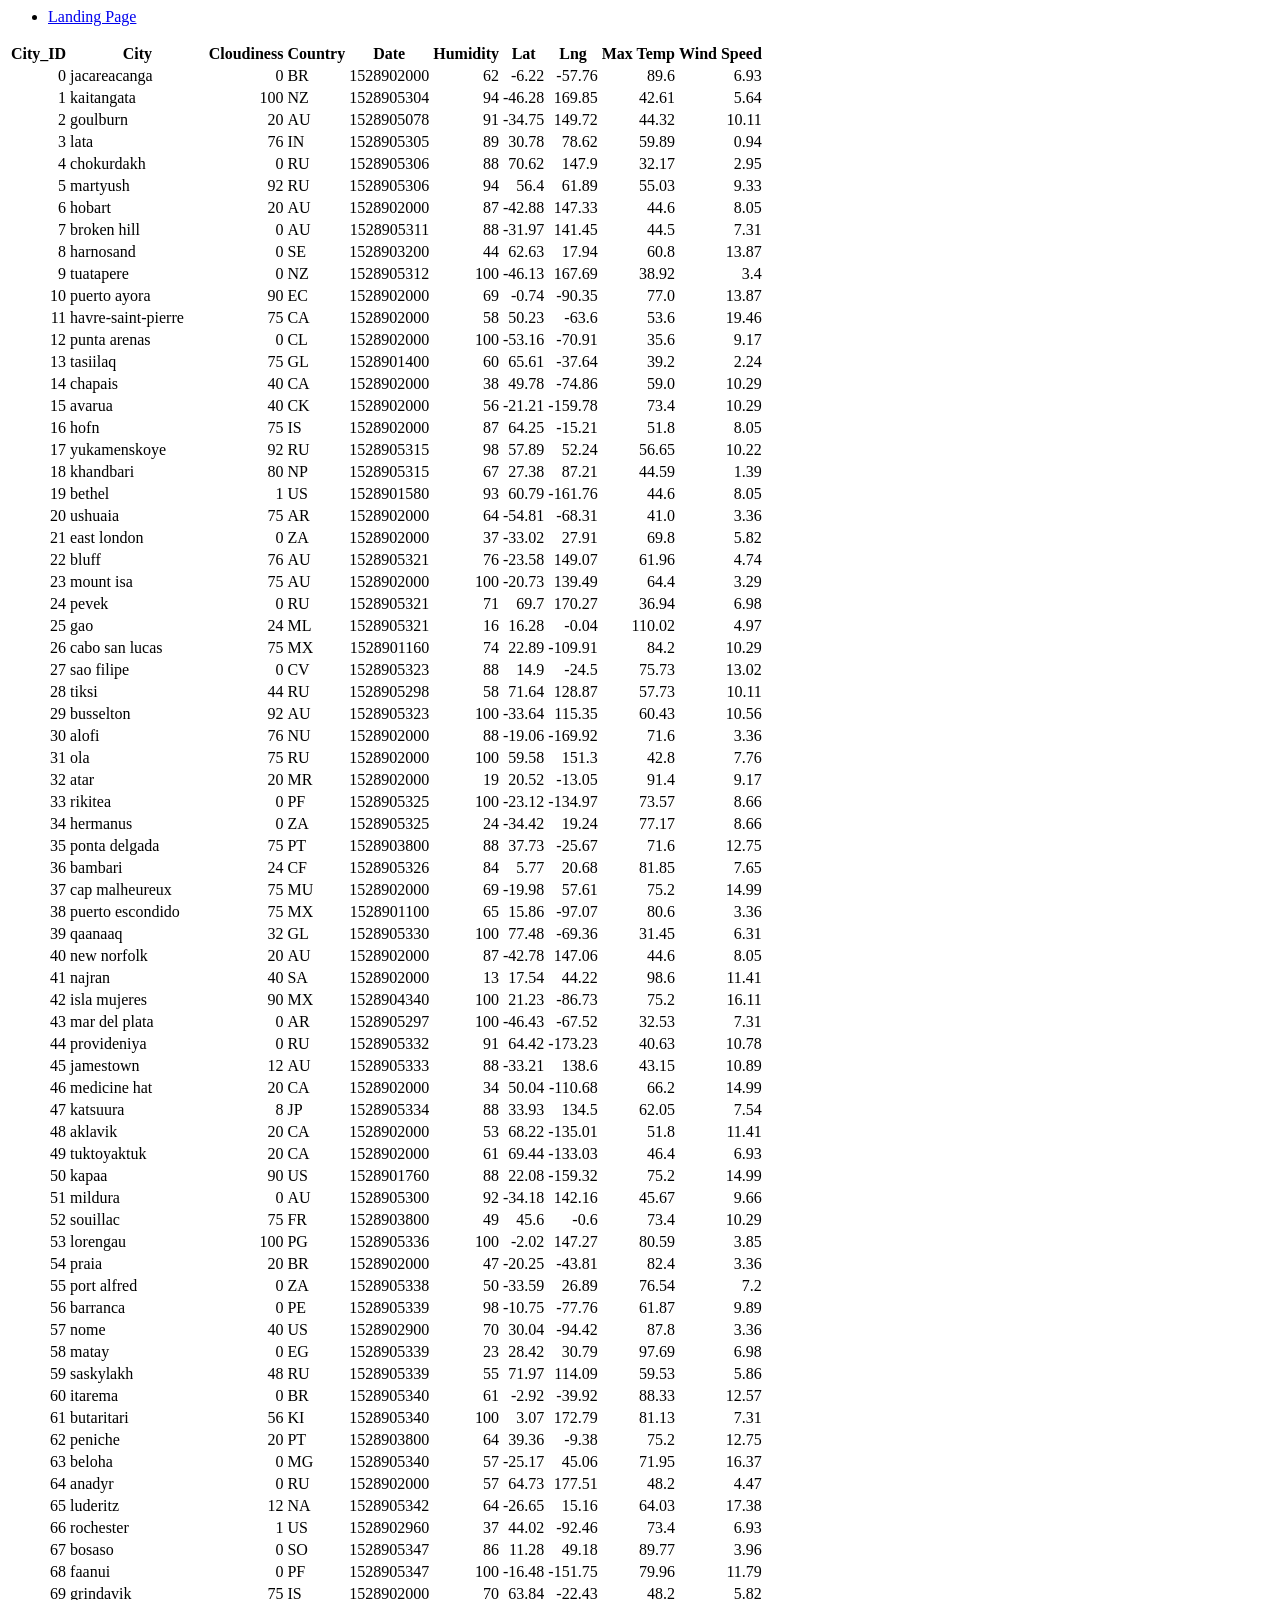
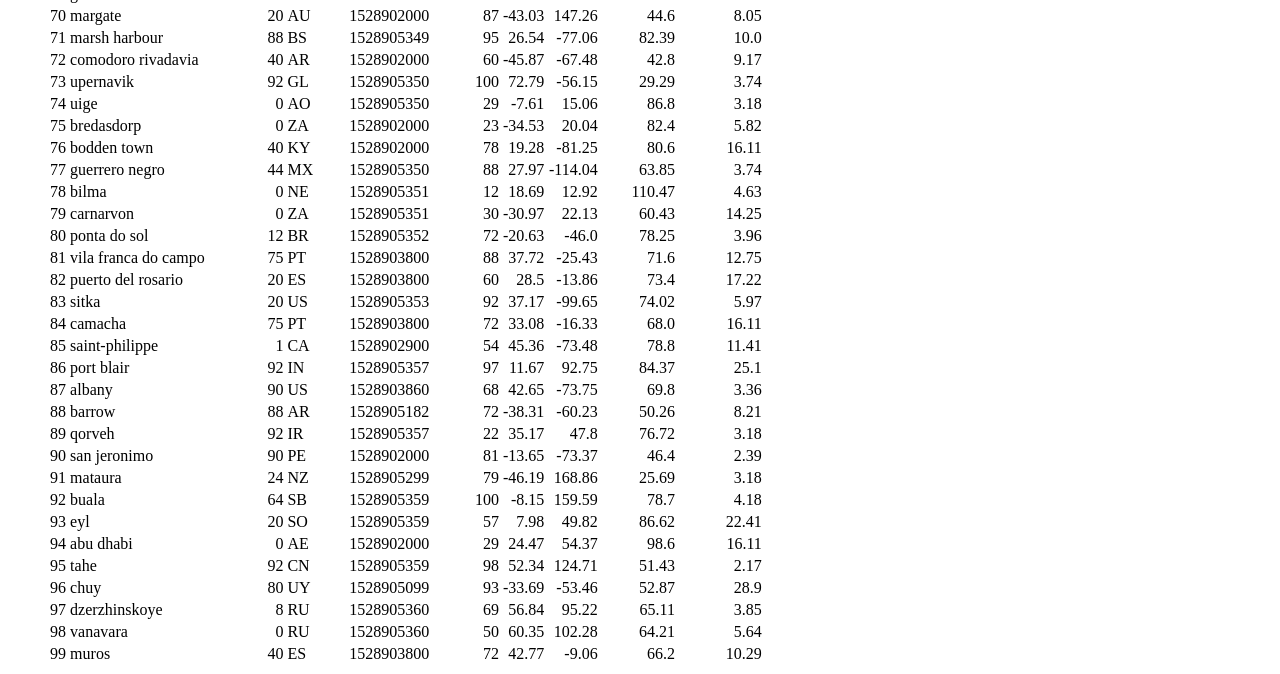
<file: Data.html>
<!-- saved from url=(0056)file:///Users/kenmurakami/Downloads/convertcsv%20(1).htm -->
<html><head><meta http-equiv="Content-Type" content="text/html; charset=windows-1252"></head><body><table class="table table-bordered table-hover table-condensed">

        <div class="container"> 
                <nav class="navbar">
                <ul>
                  <li> 
                    <a href = "LandingPage">Landing Page</a></li>
    
                          </div>
                  </li>

<thead><tr><th title="Field #1">City_ID</th>
<th title="Field #2">City</th>
<th title="Field #3">Cloudiness</th>
<th title="Field #4">Country</th>
<th title="Field #5">Date</th>
<th title="Field #6">Humidity</th>
<th title="Field #7">Lat</th>
<th title="Field #8">Lng</th>
<th title="Field #9">Max Temp</th>
<th title="Field #10">Wind Speed</th>
</tr></thead>
<tbody><tr>
<td align="right">0</td>
<td>jacareacanga</td>
<td align="right">0</td>
<td>BR</td>
<td align="right">1528902000</td>
<td align="right">62</td>
<td align="right">-6.22</td>
<td align="right">-57.76</td>
<td align="right">89.6</td>
<td align="right">6.93</td>
</tr>
<tr>
<td align="right">1</td>
<td>kaitangata</td>
<td align="right">100</td>
<td>NZ</td>
<td align="right">1528905304</td>
<td align="right">94</td>
<td align="right">-46.28</td>
<td align="right">169.85</td>
<td align="right">42.61</td>
<td align="right">5.64</td>
</tr>
<tr>
<td align="right">2</td>
<td>goulburn</td>
<td align="right">20</td>
<td>AU</td>
<td align="right">1528905078</td>
<td align="right">91</td>
<td align="right">-34.75</td>
<td align="right">149.72</td>
<td align="right">44.32</td>
<td align="right">10.11</td>
</tr>
<tr>
<td align="right">3</td>
<td>lata</td>
<td align="right">76</td>
<td>IN</td>
<td align="right">1528905305</td>
<td align="right">89</td>
<td align="right">30.78</td>
<td align="right">78.62</td>
<td align="right">59.89</td>
<td align="right">0.94</td>
</tr>
<tr>
<td align="right">4</td>
<td>chokurdakh</td>
<td align="right">0</td>
<td>RU</td>
<td align="right">1528905306</td>
<td align="right">88</td>
<td align="right">70.62</td>
<td align="right">147.9</td>
<td align="right">32.17</td>
<td align="right">2.95</td>
</tr>
<tr>
<td align="right">5</td>
<td>martyush</td>
<td align="right">92</td>
<td>RU</td>
<td align="right">1528905306</td>
<td align="right">94</td>
<td align="right">56.4</td>
<td align="right">61.89</td>
<td align="right">55.03</td>
<td align="right">9.33</td>
</tr>
<tr>
<td align="right">6</td>
<td>hobart</td>
<td align="right">20</td>
<td>AU</td>
<td align="right">1528902000</td>
<td align="right">87</td>
<td align="right">-42.88</td>
<td align="right">147.33</td>
<td align="right">44.6</td>
<td align="right">8.05</td>
</tr>
<tr>
<td align="right">7</td>
<td>broken hill</td>
<td align="right">0</td>
<td>AU</td>
<td align="right">1528905311</td>
<td align="right">88</td>
<td align="right">-31.97</td>
<td align="right">141.45</td>
<td align="right">44.5</td>
<td align="right">7.31</td>
</tr>
<tr>
<td align="right">8</td>
<td>harnosand</td>
<td align="right">0</td>
<td>SE</td>
<td align="right">1528903200</td>
<td align="right">44</td>
<td align="right">62.63</td>
<td align="right">17.94</td>
<td align="right">60.8</td>
<td align="right">13.87</td>
</tr>
<tr>
<td align="right">9</td>
<td>tuatapere</td>
<td align="right">0</td>
<td>NZ</td>
<td align="right">1528905312</td>
<td align="right">100</td>
<td align="right">-46.13</td>
<td align="right">167.69</td>
<td align="right">38.92</td>
<td align="right">3.4</td>
</tr>
<tr>
<td align="right">10</td>
<td>puerto ayora</td>
<td align="right">90</td>
<td>EC</td>
<td align="right">1528902000</td>
<td align="right">69</td>
<td align="right">-0.74</td>
<td align="right">-90.35</td>
<td align="right">77.0</td>
<td align="right">13.87</td>
</tr>
<tr>
<td align="right">11</td>
<td>havre-saint-pierre</td>
<td align="right">75</td>
<td>CA</td>
<td align="right">1528902000</td>
<td align="right">58</td>
<td align="right">50.23</td>
<td align="right">-63.6</td>
<td align="right">53.6</td>
<td align="right">19.46</td>
</tr>
<tr>
<td align="right">12</td>
<td>punta arenas</td>
<td align="right">0</td>
<td>CL</td>
<td align="right">1528902000</td>
<td align="right">100</td>
<td align="right">-53.16</td>
<td align="right">-70.91</td>
<td align="right">35.6</td>
<td align="right">9.17</td>
</tr>
<tr>
<td align="right">13</td>
<td>tasiilaq</td>
<td align="right">75</td>
<td>GL</td>
<td align="right">1528901400</td>
<td align="right">60</td>
<td align="right">65.61</td>
<td align="right">-37.64</td>
<td align="right">39.2</td>
<td align="right">2.24</td>
</tr>
<tr>
<td align="right">14</td>
<td>chapais</td>
<td align="right">40</td>
<td>CA</td>
<td align="right">1528902000</td>
<td align="right">38</td>
<td align="right">49.78</td>
<td align="right">-74.86</td>
<td align="right">59.0</td>
<td align="right">10.29</td>
</tr>
<tr>
<td align="right">15</td>
<td>avarua</td>
<td align="right">40</td>
<td>CK</td>
<td align="right">1528902000</td>
<td align="right">56</td>
<td align="right">-21.21</td>
<td align="right">-159.78</td>
<td align="right">73.4</td>
<td align="right">10.29</td>
</tr>
<tr>
<td align="right">16</td>
<td>hofn</td>
<td align="right">75</td>
<td>IS</td>
<td align="right">1528902000</td>
<td align="right">87</td>
<td align="right">64.25</td>
<td align="right">-15.21</td>
<td align="right">51.8</td>
<td align="right">8.05</td>
</tr>
<tr>
<td align="right">17</td>
<td>yukamenskoye</td>
<td align="right">92</td>
<td>RU</td>
<td align="right">1528905315</td>
<td align="right">98</td>
<td align="right">57.89</td>
<td align="right">52.24</td>
<td align="right">56.65</td>
<td align="right">10.22</td>
</tr>
<tr>
<td align="right">18</td>
<td>khandbari</td>
<td align="right">80</td>
<td>NP</td>
<td align="right">1528905315</td>
<td align="right">67</td>
<td align="right">27.38</td>
<td align="right">87.21</td>
<td align="right">44.59</td>
<td align="right">1.39</td>
</tr>
<tr>
<td align="right">19</td>
<td>bethel</td>
<td align="right">1</td>
<td>US</td>
<td align="right">1528901580</td>
<td align="right">93</td>
<td align="right">60.79</td>
<td align="right">-161.76</td>
<td align="right">44.6</td>
<td align="right">8.05</td>
</tr>
<tr>
<td align="right">20</td>
<td>ushuaia</td>
<td align="right">75</td>
<td>AR</td>
<td align="right">1528902000</td>
<td align="right">64</td>
<td align="right">-54.81</td>
<td align="right">-68.31</td>
<td align="right">41.0</td>
<td align="right">3.36</td>
</tr>
<tr>
<td align="right">21</td>
<td>east london</td>
<td align="right">0</td>
<td>ZA</td>
<td align="right">1528902000</td>
<td align="right">37</td>
<td align="right">-33.02</td>
<td align="right">27.91</td>
<td align="right">69.8</td>
<td align="right">5.82</td>
</tr>
<tr>
<td align="right">22</td>
<td>bluff</td>
<td align="right">76</td>
<td>AU</td>
<td align="right">1528905321</td>
<td align="right">76</td>
<td align="right">-23.58</td>
<td align="right">149.07</td>
<td align="right">61.96</td>
<td align="right">4.74</td>
</tr>
<tr>
<td align="right">23</td>
<td>mount isa</td>
<td align="right">75</td>
<td>AU</td>
<td align="right">1528902000</td>
<td align="right">100</td>
<td align="right">-20.73</td>
<td align="right">139.49</td>
<td align="right">64.4</td>
<td align="right">3.29</td>
</tr>
<tr>
<td align="right">24</td>
<td>pevek</td>
<td align="right">0</td>
<td>RU</td>
<td align="right">1528905321</td>
<td align="right">71</td>
<td align="right">69.7</td>
<td align="right">170.27</td>
<td align="right">36.94</td>
<td align="right">6.98</td>
</tr>
<tr>
<td align="right">25</td>
<td>gao</td>
<td align="right">24</td>
<td>ML</td>
<td align="right">1528905321</td>
<td align="right">16</td>
<td align="right">16.28</td>
<td align="right">-0.04</td>
<td align="right">110.02</td>
<td align="right">4.97</td>
</tr>
<tr>
<td align="right">26</td>
<td>cabo san lucas</td>
<td align="right">75</td>
<td>MX</td>
<td align="right">1528901160</td>
<td align="right">74</td>
<td align="right">22.89</td>
<td align="right">-109.91</td>
<td align="right">84.2</td>
<td align="right">10.29</td>
</tr>
<tr>
<td align="right">27</td>
<td>sao filipe</td>
<td align="right">0</td>
<td>CV</td>
<td align="right">1528905323</td>
<td align="right">88</td>
<td align="right">14.9</td>
<td align="right">-24.5</td>
<td align="right">75.73</td>
<td align="right">13.02</td>
</tr>
<tr>
<td align="right">28</td>
<td>tiksi</td>
<td align="right">44</td>
<td>RU</td>
<td align="right">1528905298</td>
<td align="right">58</td>
<td align="right">71.64</td>
<td align="right">128.87</td>
<td align="right">57.73</td>
<td align="right">10.11</td>
</tr>
<tr>
<td align="right">29</td>
<td>busselton</td>
<td align="right">92</td>
<td>AU</td>
<td align="right">1528905323</td>
<td align="right">100</td>
<td align="right">-33.64</td>
<td align="right">115.35</td>
<td align="right">60.43</td>
<td align="right">10.56</td>
</tr>
<tr>
<td align="right">30</td>
<td>alofi</td>
<td align="right">76</td>
<td>NU</td>
<td align="right">1528902000</td>
<td align="right">88</td>
<td align="right">-19.06</td>
<td align="right">-169.92</td>
<td align="right">71.6</td>
<td align="right">3.36</td>
</tr>
<tr>
<td align="right">31</td>
<td>ola</td>
<td align="right">75</td>
<td>RU</td>
<td align="right">1528902000</td>
<td align="right">100</td>
<td align="right">59.58</td>
<td align="right">151.3</td>
<td align="right">42.8</td>
<td align="right">7.76</td>
</tr>
<tr>
<td align="right">32</td>
<td>atar</td>
<td align="right">20</td>
<td>MR</td>
<td align="right">1528902000</td>
<td align="right">19</td>
<td align="right">20.52</td>
<td align="right">-13.05</td>
<td align="right">91.4</td>
<td align="right">9.17</td>
</tr>
<tr>
<td align="right">33</td>
<td>rikitea</td>
<td align="right">0</td>
<td>PF</td>
<td align="right">1528905325</td>
<td align="right">100</td>
<td align="right">-23.12</td>
<td align="right">-134.97</td>
<td align="right">73.57</td>
<td align="right">8.66</td>
</tr>
<tr>
<td align="right">34</td>
<td>hermanus</td>
<td align="right">0</td>
<td>ZA</td>
<td align="right">1528905325</td>
<td align="right">24</td>
<td align="right">-34.42</td>
<td align="right">19.24</td>
<td align="right">77.17</td>
<td align="right">8.66</td>
</tr>
<tr>
<td align="right">35</td>
<td>ponta delgada</td>
<td align="right">75</td>
<td>PT</td>
<td align="right">1528903800</td>
<td align="right">88</td>
<td align="right">37.73</td>
<td align="right">-25.67</td>
<td align="right">71.6</td>
<td align="right">12.75</td>
</tr>
<tr>
<td align="right">36</td>
<td>bambari</td>
<td align="right">24</td>
<td>CF</td>
<td align="right">1528905326</td>
<td align="right">84</td>
<td align="right">5.77</td>
<td align="right">20.68</td>
<td align="right">81.85</td>
<td align="right">7.65</td>
</tr>
<tr>
<td align="right">37</td>
<td>cap malheureux</td>
<td align="right">75</td>
<td>MU</td>
<td align="right">1528902000</td>
<td align="right">69</td>
<td align="right">-19.98</td>
<td align="right">57.61</td>
<td align="right">75.2</td>
<td align="right">14.99</td>
</tr>
<tr>
<td align="right">38</td>
<td>puerto escondido</td>
<td align="right">75</td>
<td>MX</td>
<td align="right">1528901100</td>
<td align="right">65</td>
<td align="right">15.86</td>
<td align="right">-97.07</td>
<td align="right">80.6</td>
<td align="right">3.36</td>
</tr>
<tr>
<td align="right">39</td>
<td>qaanaaq</td>
<td align="right">32</td>
<td>GL</td>
<td align="right">1528905330</td>
<td align="right">100</td>
<td align="right">77.48</td>
<td align="right">-69.36</td>
<td align="right">31.45</td>
<td align="right">6.31</td>
</tr>
<tr>
<td align="right">40</td>
<td>new norfolk</td>
<td align="right">20</td>
<td>AU</td>
<td align="right">1528902000</td>
<td align="right">87</td>
<td align="right">-42.78</td>
<td align="right">147.06</td>
<td align="right">44.6</td>
<td align="right">8.05</td>
</tr>
<tr>
<td align="right">41</td>
<td>najran</td>
<td align="right">40</td>
<td>SA</td>
<td align="right">1528902000</td>
<td align="right">13</td>
<td align="right">17.54</td>
<td align="right">44.22</td>
<td align="right">98.6</td>
<td align="right">11.41</td>
</tr>
<tr>
<td align="right">42</td>
<td>isla mujeres</td>
<td align="right">90</td>
<td>MX</td>
<td align="right">1528904340</td>
<td align="right">100</td>
<td align="right">21.23</td>
<td align="right">-86.73</td>
<td align="right">75.2</td>
<td align="right">16.11</td>
</tr>
<tr>
<td align="right">43</td>
<td>mar del plata</td>
<td align="right">0</td>
<td>AR</td>
<td align="right">1528905297</td>
<td align="right">100</td>
<td align="right">-46.43</td>
<td align="right">-67.52</td>
<td align="right">32.53</td>
<td align="right">7.31</td>
</tr>
<tr>
<td align="right">44</td>
<td>provideniya</td>
<td align="right">0</td>
<td>RU</td>
<td align="right">1528905332</td>
<td align="right">91</td>
<td align="right">64.42</td>
<td align="right">-173.23</td>
<td align="right">40.63</td>
<td align="right">10.78</td>
</tr>
<tr>
<td align="right">45</td>
<td>jamestown</td>
<td align="right">12</td>
<td>AU</td>
<td align="right">1528905333</td>
<td align="right">88</td>
<td align="right">-33.21</td>
<td align="right">138.6</td>
<td align="right">43.15</td>
<td align="right">10.89</td>
</tr>
<tr>
<td align="right">46</td>
<td>medicine hat</td>
<td align="right">20</td>
<td>CA</td>
<td align="right">1528902000</td>
<td align="right">34</td>
<td align="right">50.04</td>
<td align="right">-110.68</td>
<td align="right">66.2</td>
<td align="right">14.99</td>
</tr>
<tr>
<td align="right">47</td>
<td>katsuura</td>
<td align="right">8</td>
<td>JP</td>
<td align="right">1528905334</td>
<td align="right">88</td>
<td align="right">33.93</td>
<td align="right">134.5</td>
<td align="right">62.05</td>
<td align="right">7.54</td>
</tr>
<tr>
<td align="right">48</td>
<td>aklavik</td>
<td align="right">20</td>
<td>CA</td>
<td align="right">1528902000</td>
<td align="right">53</td>
<td align="right">68.22</td>
<td align="right">-135.01</td>
<td align="right">51.8</td>
<td align="right">11.41</td>
</tr>
<tr>
<td align="right">49</td>
<td>tuktoyaktuk</td>
<td align="right">20</td>
<td>CA</td>
<td align="right">1528902000</td>
<td align="right">61</td>
<td align="right">69.44</td>
<td align="right">-133.03</td>
<td align="right">46.4</td>
<td align="right">6.93</td>
</tr>
<tr>
<td align="right">50</td>
<td>kapaa</td>
<td align="right">90</td>
<td>US</td>
<td align="right">1528901760</td>
<td align="right">88</td>
<td align="right">22.08</td>
<td align="right">-159.32</td>
<td align="right">75.2</td>
<td align="right">14.99</td>
</tr>
<tr>
<td align="right">51</td>
<td>mildura</td>
<td align="right">0</td>
<td>AU</td>
<td align="right">1528905300</td>
<td align="right">92</td>
<td align="right">-34.18</td>
<td align="right">142.16</td>
<td align="right">45.67</td>
<td align="right">9.66</td>
</tr>
<tr>
<td align="right">52</td>
<td>souillac</td>
<td align="right">75</td>
<td>FR</td>
<td align="right">1528903800</td>
<td align="right">49</td>
<td align="right">45.6</td>
<td align="right">-0.6</td>
<td align="right">73.4</td>
<td align="right">10.29</td>
</tr>
<tr>
<td align="right">53</td>
<td>lorengau</td>
<td align="right">100</td>
<td>PG</td>
<td align="right">1528905336</td>
<td align="right">100</td>
<td align="right">-2.02</td>
<td align="right">147.27</td>
<td align="right">80.59</td>
<td align="right">3.85</td>
</tr>
<tr>
<td align="right">54</td>
<td>praia</td>
<td align="right">20</td>
<td>BR</td>
<td align="right">1528902000</td>
<td align="right">47</td>
<td align="right">-20.25</td>
<td align="right">-43.81</td>
<td align="right">82.4</td>
<td align="right">3.36</td>
</tr>
<tr>
<td align="right">55</td>
<td>port alfred</td>
<td align="right">0</td>
<td>ZA</td>
<td align="right">1528905338</td>
<td align="right">50</td>
<td align="right">-33.59</td>
<td align="right">26.89</td>
<td align="right">76.54</td>
<td align="right">7.2</td>
</tr>
<tr>
<td align="right">56</td>
<td>barranca</td>
<td align="right">0</td>
<td>PE</td>
<td align="right">1528905339</td>
<td align="right">98</td>
<td align="right">-10.75</td>
<td align="right">-77.76</td>
<td align="right">61.87</td>
<td align="right">9.89</td>
</tr>
<tr>
<td align="right">57</td>
<td>nome</td>
<td align="right">40</td>
<td>US</td>
<td align="right">1528902900</td>
<td align="right">70</td>
<td align="right">30.04</td>
<td align="right">-94.42</td>
<td align="right">87.8</td>
<td align="right">3.36</td>
</tr>
<tr>
<td align="right">58</td>
<td>matay</td>
<td align="right">0</td>
<td>EG</td>
<td align="right">1528905339</td>
<td align="right">23</td>
<td align="right">28.42</td>
<td align="right">30.79</td>
<td align="right">97.69</td>
<td align="right">6.98</td>
</tr>
<tr>
<td align="right">59</td>
<td>saskylakh</td>
<td align="right">48</td>
<td>RU</td>
<td align="right">1528905339</td>
<td align="right">55</td>
<td align="right">71.97</td>
<td align="right">114.09</td>
<td align="right">59.53</td>
<td align="right">5.86</td>
</tr>
<tr>
<td align="right">60</td>
<td>itarema</td>
<td align="right">0</td>
<td>BR</td>
<td align="right">1528905340</td>
<td align="right">61</td>
<td align="right">-2.92</td>
<td align="right">-39.92</td>
<td align="right">88.33</td>
<td align="right">12.57</td>
</tr>
<tr>
<td align="right">61</td>
<td>butaritari</td>
<td align="right">56</td>
<td>KI</td>
<td align="right">1528905340</td>
<td align="right">100</td>
<td align="right">3.07</td>
<td align="right">172.79</td>
<td align="right">81.13</td>
<td align="right">7.31</td>
</tr>
<tr>
<td align="right">62</td>
<td>peniche</td>
<td align="right">20</td>
<td>PT</td>
<td align="right">1528903800</td>
<td align="right">64</td>
<td align="right">39.36</td>
<td align="right">-9.38</td>
<td align="right">75.2</td>
<td align="right">12.75</td>
</tr>
<tr>
<td align="right">63</td>
<td>beloha</td>
<td align="right">0</td>
<td>MG</td>
<td align="right">1528905340</td>
<td align="right">57</td>
<td align="right">-25.17</td>
<td align="right">45.06</td>
<td align="right">71.95</td>
<td align="right">16.37</td>
</tr>
<tr>
<td align="right">64</td>
<td>anadyr</td>
<td align="right">0</td>
<td>RU</td>
<td align="right">1528902000</td>
<td align="right">57</td>
<td align="right">64.73</td>
<td align="right">177.51</td>
<td align="right">48.2</td>
<td align="right">4.47</td>
</tr>
<tr>
<td align="right">65</td>
<td>luderitz</td>
<td align="right">12</td>
<td>NA</td>
<td align="right">1528905342</td>
<td align="right">64</td>
<td align="right">-26.65</td>
<td align="right">15.16</td>
<td align="right">64.03</td>
<td align="right">17.38</td>
</tr>
<tr>
<td align="right">66</td>
<td>rochester</td>
<td align="right">1</td>
<td>US</td>
<td align="right">1528902960</td>
<td align="right">37</td>
<td align="right">44.02</td>
<td align="right">-92.46</td>
<td align="right">73.4</td>
<td align="right">6.93</td>
</tr>
<tr>
<td align="right">67</td>
<td>bosaso</td>
<td align="right">0</td>
<td>SO</td>
<td align="right">1528905347</td>
<td align="right">86</td>
<td align="right">11.28</td>
<td align="right">49.18</td>
<td align="right">89.77</td>
<td align="right">3.96</td>
</tr>
<tr>
<td align="right">68</td>
<td>faanui</td>
<td align="right">0</td>
<td>PF</td>
<td align="right">1528905347</td>
<td align="right">100</td>
<td align="right">-16.48</td>
<td align="right">-151.75</td>
<td align="right">79.96</td>
<td align="right">11.79</td>
</tr>
<tr>
<td align="right">69</td>
<td>grindavik</td>
<td align="right">75</td>
<td>IS</td>
<td align="right">1528902000</td>
<td align="right">70</td>
<td align="right">63.84</td>
<td align="right">-22.43</td>
<td align="right">48.2</td>
<td align="right">5.82</td>
</tr>
<tr>
<td align="right">70</td>
<td>margate</td>
<td align="right">20</td>
<td>AU</td>
<td align="right">1528902000</td>
<td align="right">87</td>
<td align="right">-43.03</td>
<td align="right">147.26</td>
<td align="right">44.6</td>
<td align="right">8.05</td>
</tr>
<tr>
<td align="right">71</td>
<td>marsh harbour</td>
<td align="right">88</td>
<td>BS</td>
<td align="right">1528905349</td>
<td align="right">95</td>
<td align="right">26.54</td>
<td align="right">-77.06</td>
<td align="right">82.39</td>
<td align="right">10.0</td>
</tr>
<tr>
<td align="right">72</td>
<td>comodoro rivadavia</td>
<td align="right">40</td>
<td>AR</td>
<td align="right">1528902000</td>
<td align="right">60</td>
<td align="right">-45.87</td>
<td align="right">-67.48</td>
<td align="right">42.8</td>
<td align="right">9.17</td>
</tr>
<tr>
<td align="right">73</td>
<td>upernavik</td>
<td align="right">92</td>
<td>GL</td>
<td align="right">1528905350</td>
<td align="right">100</td>
<td align="right">72.79</td>
<td align="right">-56.15</td>
<td align="right">29.29</td>
<td align="right">3.74</td>
</tr>
<tr>
<td align="right">74</td>
<td>uige</td>
<td align="right">0</td>
<td>AO</td>
<td align="right">1528905350</td>
<td align="right">29</td>
<td align="right">-7.61</td>
<td align="right">15.06</td>
<td align="right">86.8</td>
<td align="right">3.18</td>
</tr>
<tr>
<td align="right">75</td>
<td>bredasdorp</td>
<td align="right">0</td>
<td>ZA</td>
<td align="right">1528902000</td>
<td align="right">23</td>
<td align="right">-34.53</td>
<td align="right">20.04</td>
<td align="right">82.4</td>
<td align="right">5.82</td>
</tr>
<tr>
<td align="right">76</td>
<td>bodden town</td>
<td align="right">40</td>
<td>KY</td>
<td align="right">1528902000</td>
<td align="right">78</td>
<td align="right">19.28</td>
<td align="right">-81.25</td>
<td align="right">80.6</td>
<td align="right">16.11</td>
</tr>
<tr>
<td align="right">77</td>
<td>guerrero negro</td>
<td align="right">44</td>
<td>MX</td>
<td align="right">1528905350</td>
<td align="right">88</td>
<td align="right">27.97</td>
<td align="right">-114.04</td>
<td align="right">63.85</td>
<td align="right">3.74</td>
</tr>
<tr>
<td align="right">78</td>
<td>bilma</td>
<td align="right">0</td>
<td>NE</td>
<td align="right">1528905351</td>
<td align="right">12</td>
<td align="right">18.69</td>
<td align="right">12.92</td>
<td align="right">110.47</td>
<td align="right">4.63</td>
</tr>
<tr>
<td align="right">79</td>
<td>carnarvon</td>
<td align="right">0</td>
<td>ZA</td>
<td align="right">1528905351</td>
<td align="right">30</td>
<td align="right">-30.97</td>
<td align="right">22.13</td>
<td align="right">60.43</td>
<td align="right">14.25</td>
</tr>
<tr>
<td align="right">80</td>
<td>ponta do sol</td>
<td align="right">12</td>
<td>BR</td>
<td align="right">1528905352</td>
<td align="right">72</td>
<td align="right">-20.63</td>
<td align="right">-46.0</td>
<td align="right">78.25</td>
<td align="right">3.96</td>
</tr>
<tr>
<td align="right">81</td>
<td>vila franca do campo</td>
<td align="right">75</td>
<td>PT</td>
<td align="right">1528903800</td>
<td align="right">88</td>
<td align="right">37.72</td>
<td align="right">-25.43</td>
<td align="right">71.6</td>
<td align="right">12.75</td>
</tr>
<tr>
<td align="right">82</td>
<td>puerto del rosario</td>
<td align="right">20</td>
<td>ES</td>
<td align="right">1528903800</td>
<td align="right">60</td>
<td align="right">28.5</td>
<td align="right">-13.86</td>
<td align="right">73.4</td>
<td align="right">17.22</td>
</tr>
<tr>
<td align="right">83</td>
<td>sitka</td>
<td align="right">20</td>
<td>US</td>
<td align="right">1528905353</td>
<td align="right">92</td>
<td align="right">37.17</td>
<td align="right">-99.65</td>
<td align="right">74.02</td>
<td align="right">5.97</td>
</tr>
<tr>
<td align="right">84</td>
<td>camacha</td>
<td align="right">75</td>
<td>PT</td>
<td align="right">1528903800</td>
<td align="right">72</td>
<td align="right">33.08</td>
<td align="right">-16.33</td>
<td align="right">68.0</td>
<td align="right">16.11</td>
</tr>
<tr>
<td align="right">85</td>
<td>saint-philippe</td>
<td align="right">1</td>
<td>CA</td>
<td align="right">1528902900</td>
<td align="right">54</td>
<td align="right">45.36</td>
<td align="right">-73.48</td>
<td align="right">78.8</td>
<td align="right">11.41</td>
</tr>
<tr>
<td align="right">86</td>
<td>port blair</td>
<td align="right">92</td>
<td>IN</td>
<td align="right">1528905357</td>
<td align="right">97</td>
<td align="right">11.67</td>
<td align="right">92.75</td>
<td align="right">84.37</td>
<td align="right">25.1</td>
</tr>
<tr>
<td align="right">87</td>
<td>albany</td>
<td align="right">90</td>
<td>US</td>
<td align="right">1528903860</td>
<td align="right">68</td>
<td align="right">42.65</td>
<td align="right">-73.75</td>
<td align="right">69.8</td>
<td align="right">3.36</td>
</tr>
<tr>
<td align="right">88</td>
<td>barrow</td>
<td align="right">88</td>
<td>AR</td>
<td align="right">1528905182</td>
<td align="right">72</td>
<td align="right">-38.31</td>
<td align="right">-60.23</td>
<td align="right">50.26</td>
<td align="right">8.21</td>
</tr>
<tr>
<td align="right">89</td>
<td>qorveh</td>
<td align="right">92</td>
<td>IR</td>
<td align="right">1528905357</td>
<td align="right">22</td>
<td align="right">35.17</td>
<td align="right">47.8</td>
<td align="right">76.72</td>
<td align="right">3.18</td>
</tr>
<tr>
<td align="right">90</td>
<td>san jeronimo</td>
<td align="right">90</td>
<td>PE</td>
<td align="right">1528902000</td>
<td align="right">81</td>
<td align="right">-13.65</td>
<td align="right">-73.37</td>
<td align="right">46.4</td>
<td align="right">2.39</td>
</tr>
<tr>
<td align="right">91</td>
<td>mataura</td>
<td align="right">24</td>
<td>NZ</td>
<td align="right">1528905299</td>
<td align="right">79</td>
<td align="right">-46.19</td>
<td align="right">168.86</td>
<td align="right">25.69</td>
<td align="right">3.18</td>
</tr>
<tr>
<td align="right">92</td>
<td>buala</td>
<td align="right">64</td>
<td>SB</td>
<td align="right">1528905359</td>
<td align="right">100</td>
<td align="right">-8.15</td>
<td align="right">159.59</td>
<td align="right">78.7</td>
<td align="right">4.18</td>
</tr>
<tr>
<td align="right">93</td>
<td>eyl</td>
<td align="right">20</td>
<td>SO</td>
<td align="right">1528905359</td>
<td align="right">57</td>
<td align="right">7.98</td>
<td align="right">49.82</td>
<td align="right">86.62</td>
<td align="right">22.41</td>
</tr>
<tr>
<td align="right">94</td>
<td>abu dhabi</td>
<td align="right">0</td>
<td>AE</td>
<td align="right">1528902000</td>
<td align="right">29</td>
<td align="right">24.47</td>
<td align="right">54.37</td>
<td align="right">98.6</td>
<td align="right">16.11</td>
</tr>
<tr>
<td align="right">95</td>
<td>tahe</td>
<td align="right">92</td>
<td>CN</td>
<td align="right">1528905359</td>
<td align="right">98</td>
<td align="right">52.34</td>
<td align="right">124.71</td>
<td align="right">51.43</td>
<td align="right">2.17</td>
</tr>
<tr>
<td align="right">96</td>
<td>chuy</td>
<td align="right">80</td>
<td>UY</td>
<td align="right">1528905099</td>
<td align="right">93</td>
<td align="right">-33.69</td>
<td align="right">-53.46</td>
<td align="right">52.87</td>
<td align="right">28.9</td>
</tr>
<tr>
<td align="right">97</td>
<td>dzerzhinskoye</td>
<td align="right">8</td>
<td>RU</td>
<td align="right">1528905360</td>
<td align="right">69</td>
<td align="right">56.84</td>
<td align="right">95.22</td>
<td align="right">65.11</td>
<td align="right">3.85</td>
</tr>
<tr>
<td align="right">98</td>
<td>vanavara</td>
<td align="right">0</td>
<td>RU</td>
<td align="right">1528905360</td>
<td align="right">50</td>
<td align="right">60.35</td>
<td align="right">102.28</td>
<td align="right">64.21</td>
<td align="right">5.64</td>
</tr>
<tr>
<td align="right">99</td>
<td>muros</td>
<td align="right">40</td>
<td>ES</td>
<td align="right">1528903800</td>
<td align="right">72</td>
<td align="right">42.77</td>
<td align="right">-9.06</td>
<td align="right">66.2</td>
<td align="right">10.29</td>
</tr>
</tbody></table></body></html>
</file>
